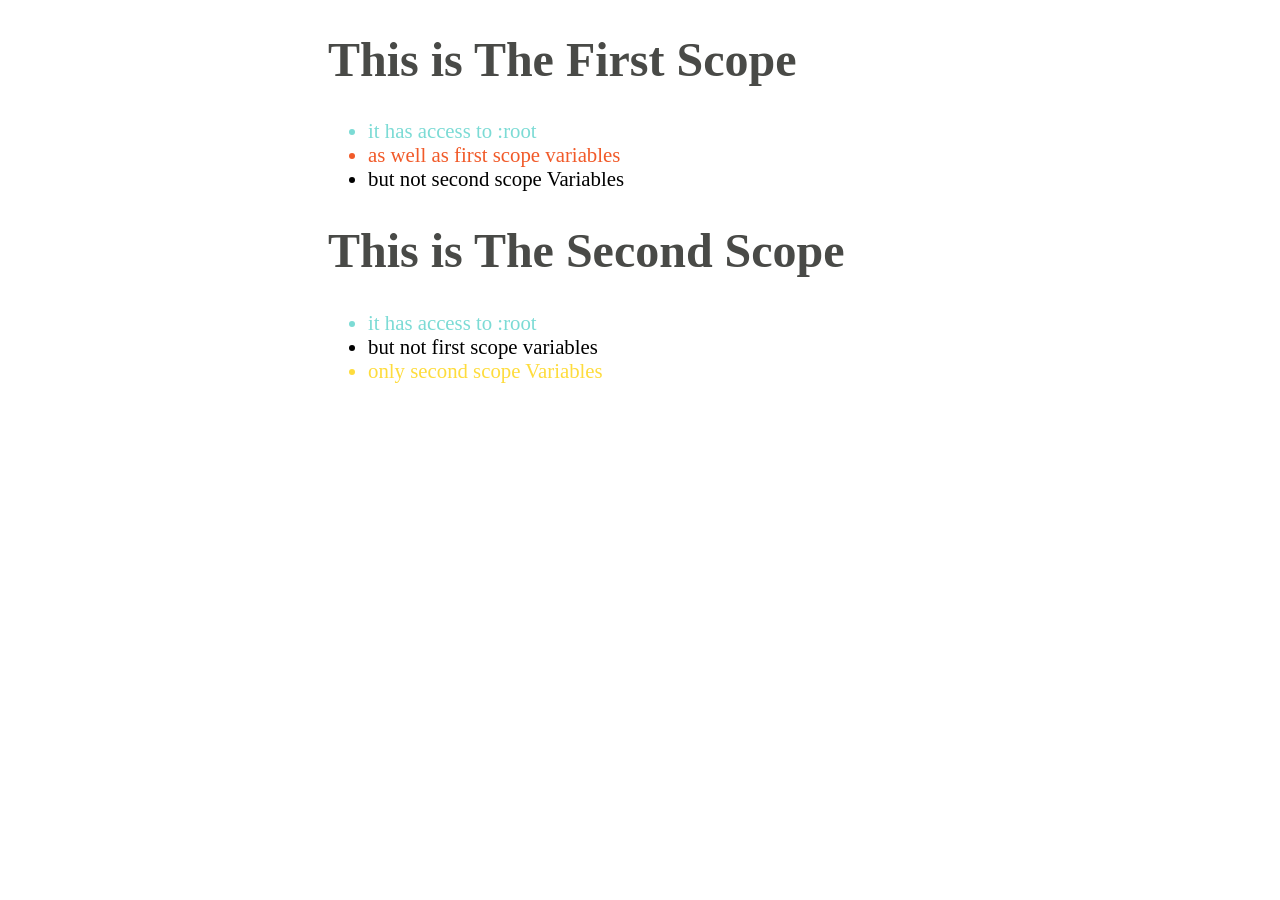
<file: index.html>
<!DOCTYPE html>
<html lang="en" dir="ltr">
<link rel="stylesheet" href="blogpost.css">
  <head>
    <meta charset="utf-8">
    <title>Blog Post Demo</title>
  </head>
  <body>
    <div class="first-scope">
      <h1>This is The First Scope</h1>
      <ul>
        <li class="li-one">it has access to :root</li>
        <li class="li-two">as well as first scope variables</li>
        <li class="li-three">but not second scope Variables</li>
      </ul>
    </div>
    <div class="second-scope">
      <h1>This is The Second Scope</h1>
      <ul>
        <li class="li-one">it has access to :root</li>
        <li class="li-two">but not first scope variables</li>
        <li class="li-three">only second scope Variables</li>
      </ul>
    </div>
  </body>
</html>
</file>
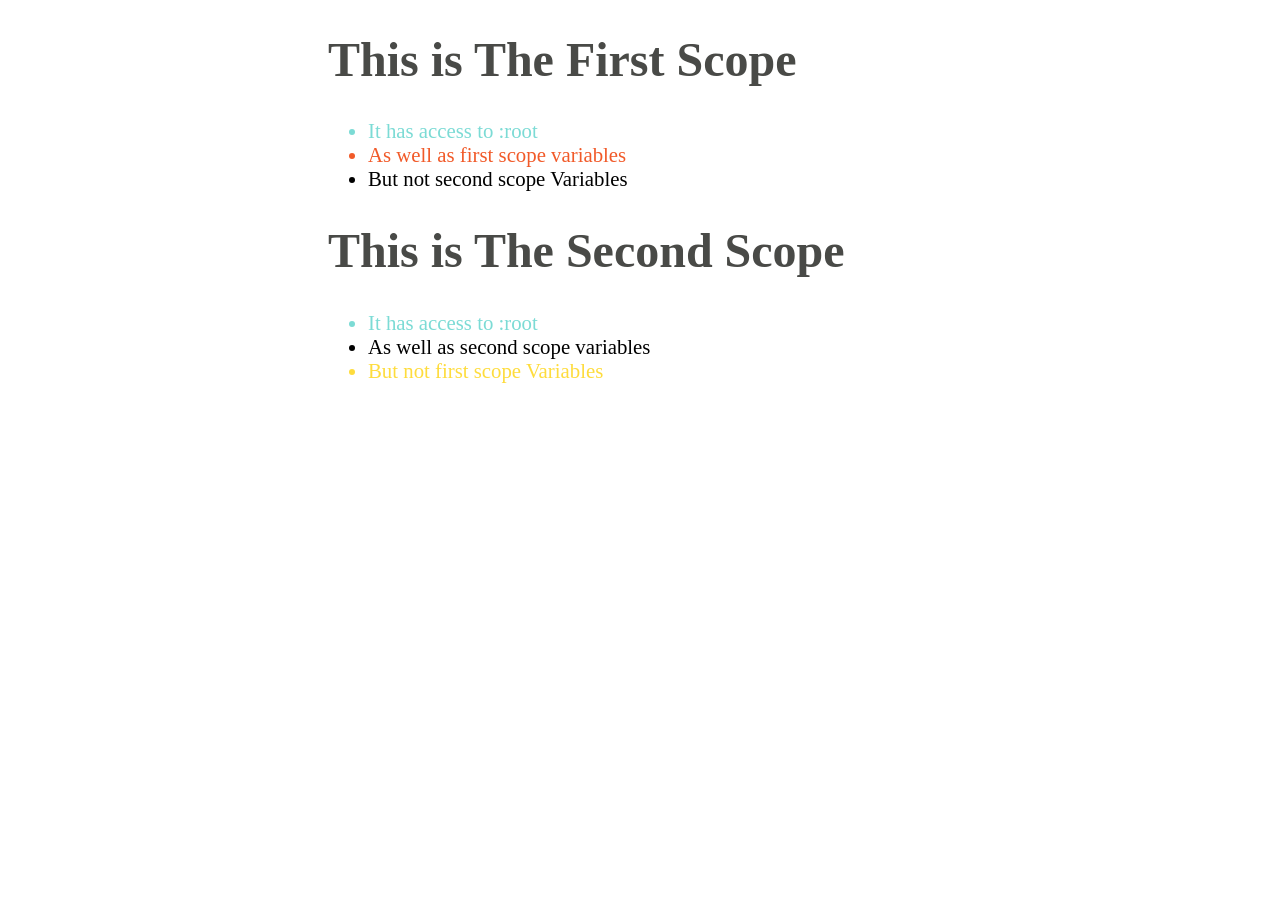
<file: blogpost.html>
<!DOCTYPE html>
<html lang="en" dir="ltr">
<link rel="stylesheet" href="blogpost.css">
  <head>
    <meta charset="utf-8">
    <title>Blog Post Demo</title>
  </head>
  <body>
    <div class="first-scope">
      <h1>This is The First Scope</h1>
      <ul>
        <li class="li-one">It has access to :root</li>
        <li class="li-two">As well as first scope variables</li>
        <li class="li-three">But not second scope Variables</li>
      </ul>
    </div>
    <div class="second-scope">
      <h1>This is The Second Scope</h1>
      <ul>
        <li class="li-one">It has access to :root</li>
        <li class="li-two">As well as second scope variables</li>
        <li class="li-three">But not first scope Variables</li>
      </ul>
    </div>
  </body>
</html>
</file>
<file: blogpost.css>
:root {
  font-size: 1em;
  --wave: #494a47;
  --aqua: #7cdbd5;
}

body {
  padding-left: 20em;
}

ul {
  font-size: 1.3rem;
}

h1 {
  font-size: 3rem;
  color: var(--wave);
}

.first-scope {
  --red-orange: #f15a29;
}

.second-scope {
  --mellow-yellow: #fedc3d;
}

.li-one {
  color: var(--aqua);
}

.li-two {
  color: var(--red-orange);
}

.li-three {
  color: var(--mellow-yellow);
}
</file>
